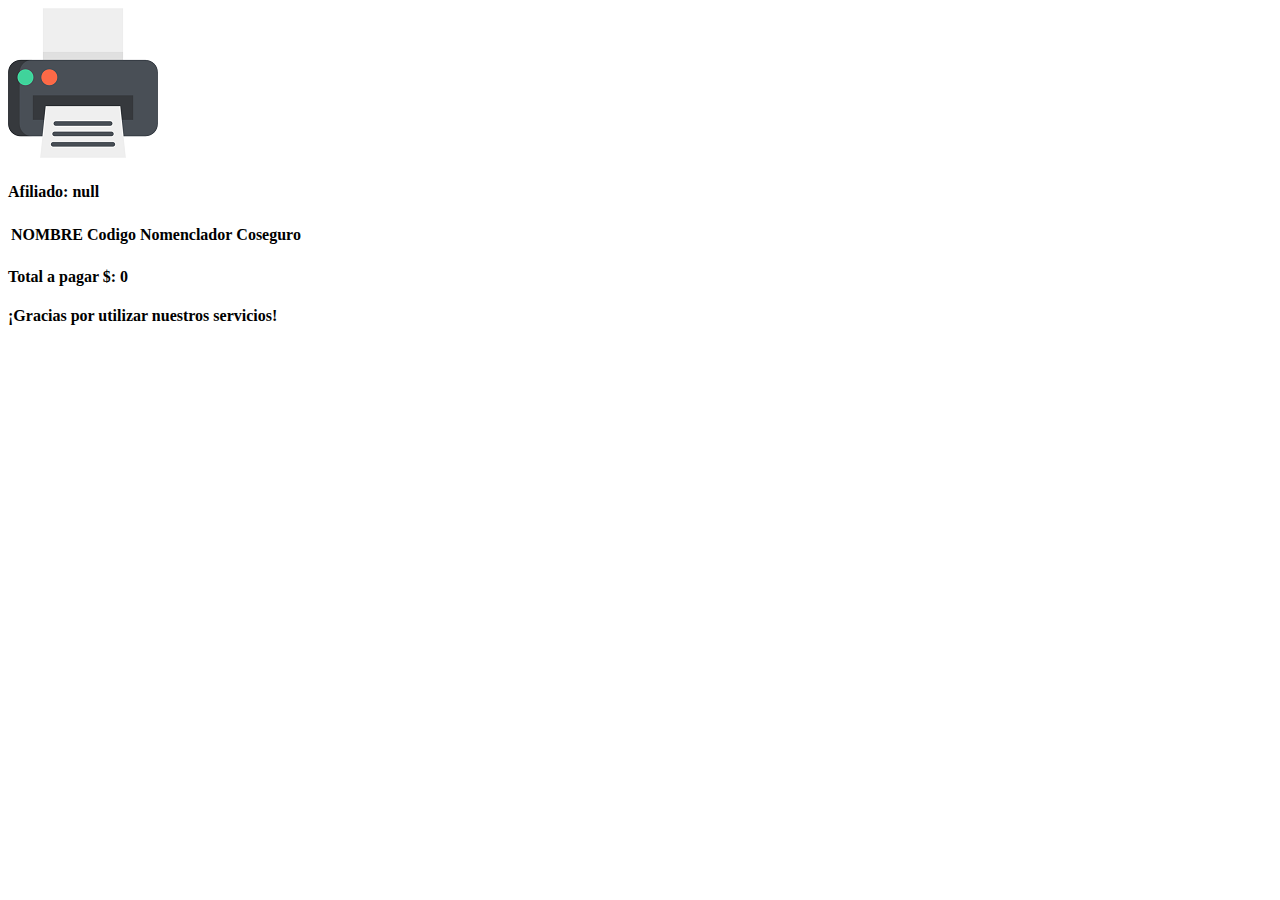
<file: sistema/impresion.html>
<!DOCTYPE html>
<html lang="en">
<head>
    <meta charset="UTF-8">
    <meta http-equiv="X-UA-Compatible" content="IE=edge">
    <meta name="viewport" content="width=device-width, initial-scale=1.0">
    <title>Impresion</title>
    <!--Link CSS-->
    <link rel="stylesheet" href="../sistema/style.css">
    <!--Link Bootstrap-->
    <link href="https://cdn.jsdelivr.net/npm/bootstrap@5.2.2/dist/css/bootstrap.min.css" rel="stylesheet" integrity="sha384-Zenh87qX5JnK2Jl0vWa8Ck2rdkQ2Bzep5IDxbcnCeuOxjzrPF/et3URy9Bv1WTRi" crossorigin="anonymous">
</head>
<body id="bodyimpresion">
    <div class="container">
        
      
    <div class="d-flex p-3 justify-content-center">
        <img class="image-center" src="../imagenes/impresora.png" alt="">
    </div>
    <h4 id="nombreafi" class="text-center d-flex p-3"></h4>
    <table class="table table-dark table-hover">
      <thead>
          <tr>
              <th>NOMBRE</th>
              <th>Codigo Nomenclador</th>
              <th>Coseguro</th>
          </tr>
      </thead>
      <tbody id="impresion">
          <!-- aqui tabla carrito -->
      </tbody>
  </table>
  <h4 id="totalimpresion" class="d-flex p-3"></h4>
  <div class="d-flex justify-content-center">
    <h4 >¡Gracias por utilizar nuestros servicios!</h4>
  </div>
</div>

  
<!--Link Bootstrap-->
<script src="https://cdn.jsdelivr.net/npm/bootstrap@5.2.2/dist/js/bootstrap.bundle.min.js" integrity="sha384-OERcA2EqjJCMA+/3y+gxIOqMEjwtxJY7qPCqsdltbNJuaOe923+mo//f6V8Qbsw3" crossorigin="anonymous"></script>
<!--Link JS-->
<script src="../sistema/arrays.js"></script>
<script src="../sistema/impresion.js"></script>
</body>
</html>
</file>
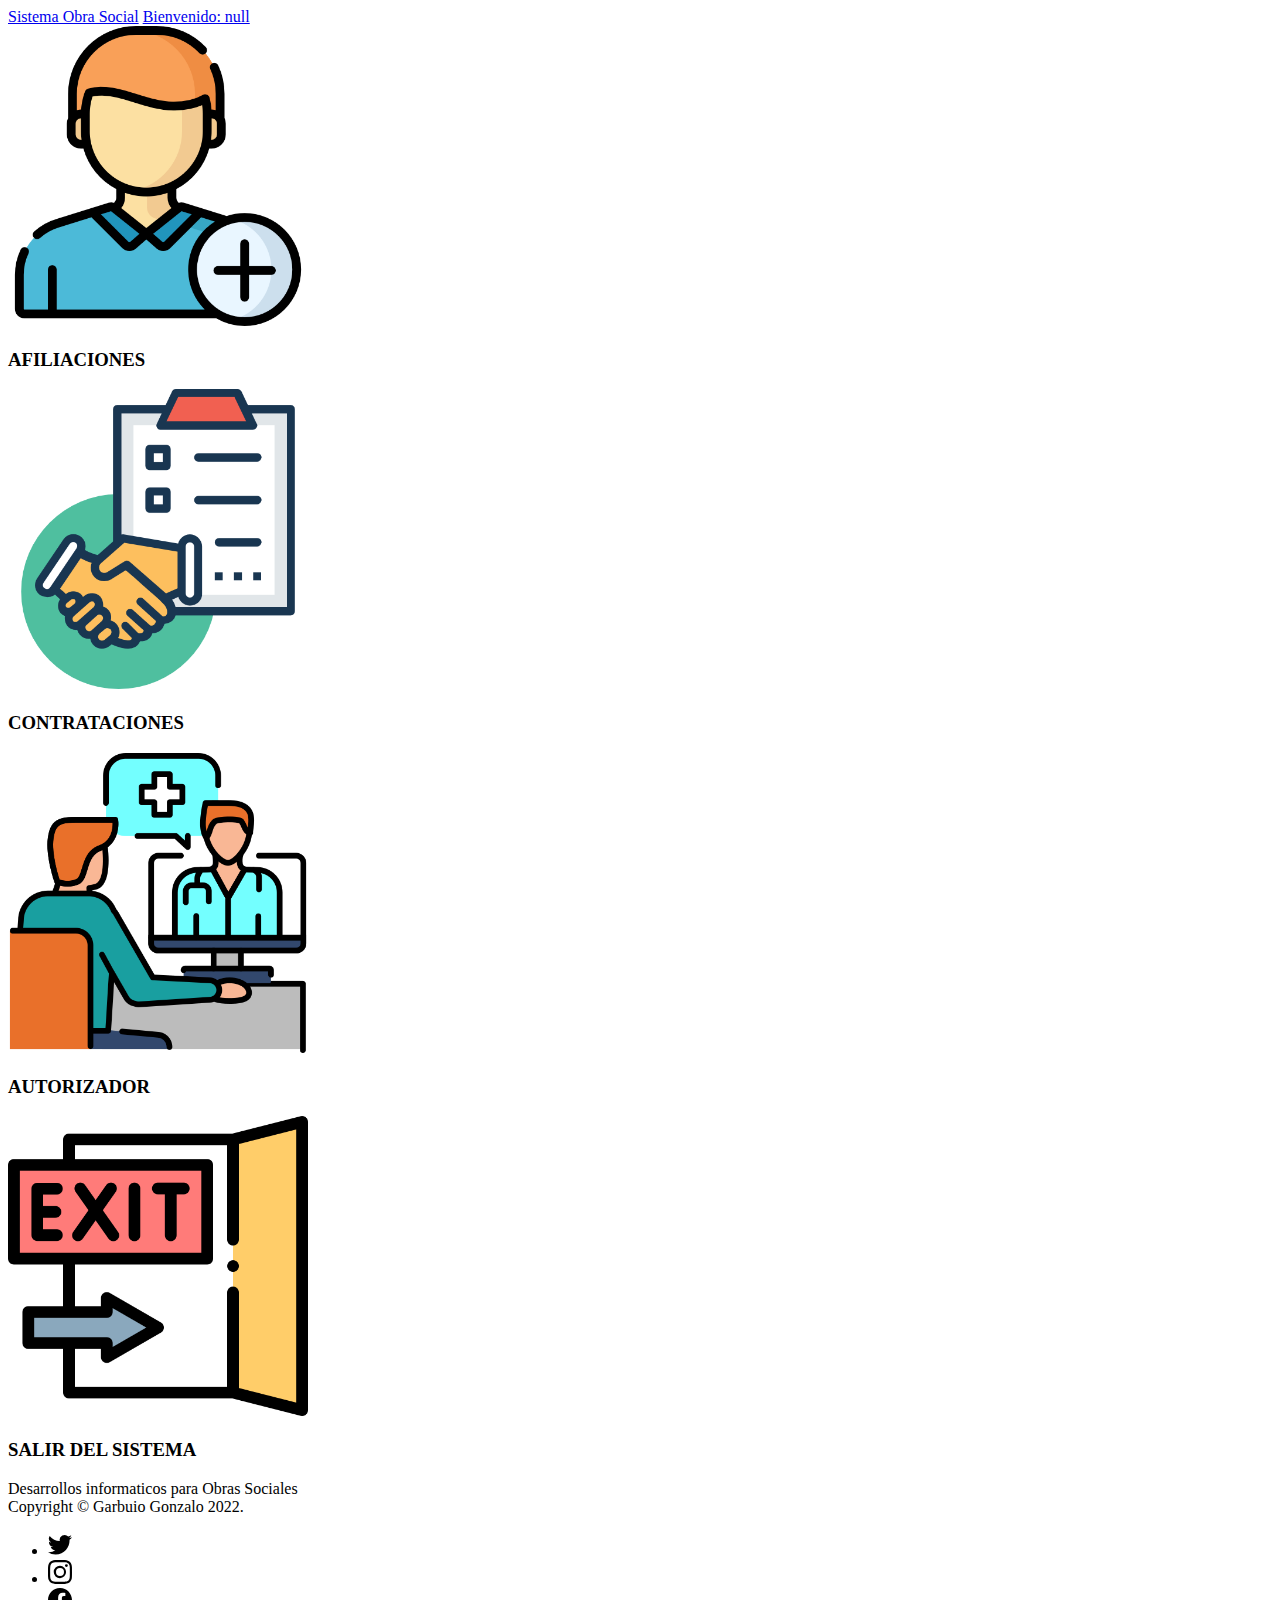
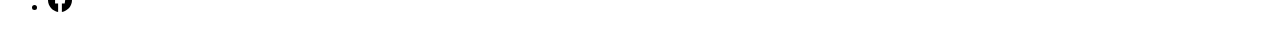
<file: sistema/sistema.html>
<!doctype html>
<html lang="en">
  <head>
    <meta charset="utf-8">
    <meta name="viewport" content="width=device-width, initial-scale=1">
    <!--Titulo-->
    <title>Sistema Obra Social</title>
    <!--Link CSS-->
    <link rel="stylesheet" href="../sistema/style.css">
    <!--Link icono-->
    <link rel="shortcut icon" href="../login/img/doctor-en-medicina.ico" type="image/x-icon">
    <!--Link Bootstrap-->
    <link href="https://cdn.jsdelivr.net/npm/bootstrap@5.2.2/dist/css/bootstrap.min.css" rel="stylesheet" integrity="sha384-Zenh87qX5JnK2Jl0vWa8Ck2rdkQ2Bzep5IDxbcnCeuOxjzrPF/et3URy9Bv1WTRi" crossorigin="anonymous">
    <link rel="canonical" href="https://getbootstrap.com/docs/5.2/examples/footers/">
  </head>
  <body>
<!--Header-->  
<header>
<!--MENU NAVBAR-->
  <nav class="navbar navbar-dark bg-dark">
     <div class="container-fluid">
        <a class="navbar-brand" href="#">Sistema Obra Social</a>
        <a id="bienvenidaafi" class="navbar-brand" href="#"></a>
    </div>
  </nav>
</header>
<section>
  <div class="container text-center d-flex p-5">
    <div class="row" id="texto">
      <div class="col">
        <a href="../sistema/Afiliados.html">
        <img src="../imagenes/afiliaciones.png" alt="" width="300px">
        <h3>AFILIACIONES</h3>
        </a>
      </div>
      <div class="col">
        <a href="../sistema/nomenclador.html">
        <img src="../imagenes/contrataciones.png" alt="" width="300px">
        <h3>CONTRATACIONES</h3>
      </a>
      </div>
      <div class="col">
        <a href="../sistema/autorizador.html">
        <img src="../imagenes/Autorizador.png" alt="" width="300px">
        <h3>AUTORIZADOR</h3>
      </a>
      </div>
      <div class="col">
        <a href="../index.html">
        <img src="../imagenes/salida.png" alt="" width="300px">
        <h3>SALIR DEL SISTEMA</h3>
      </a>
      </div>
    </div>
  </div>
</section>

<svg xmlns="http://www.w3.org/2000/svg" style="display: none;">
  <symbol id="bootstrap" viewBox="0 0 118 94">
    <title>Bootstrap</title>
    <path fill-rule="evenodd" clip-rule="evenodd" d="M24.509 0c-6.733 0-11.715 5.893-11.492 12.284.214 6.14-.064 14.092-2.066 20.577C8.943 39.365 5.547 43.485 0 44.014v5.972c5.547.529 8.943 4.649 10.951 11.153 2.002 6.485 2.28 14.437 2.066 20.577C12.794 88.106 17.776 94 24.51 94H93.5c6.733 0 11.714-5.893 11.491-12.284-.214-6.14.064-14.092 2.066-20.577 2.009-6.504 5.396-10.624 10.943-11.153v-5.972c-5.547-.529-8.934-4.649-10.943-11.153-2.002-6.484-2.28-14.437-2.066-20.577C105.214 5.894 100.233 0 93.5 0H24.508zM80 57.863C80 66.663 73.436 72 62.543 72H44a2 2 0 01-2-2V24a2 2 0 012-2h18.437c9.083 0 15.044 4.92 15.044 12.474 0 5.302-4.01 10.049-9.119 10.88v.277C75.317 46.394 80 51.21 80 57.863zM60.521 28.34H49.948v14.934h8.905c6.884 0 10.68-2.772 10.68-7.727 0-4.643-3.264-7.207-9.012-7.207zM49.948 49.2v16.458H60.91c7.167 0 10.964-2.876 10.964-8.281 0-5.406-3.903-8.178-11.425-8.178H49.948z"></path>
  </symbol>
  <symbol id="facebook" viewBox="0 0 16 16">
    <path d="M16 8.049c0-4.446-3.582-8.05-8-8.05C3.58 0-.002 3.603-.002 8.05c0 4.017 2.926 7.347 6.75 7.951v-5.625h-2.03V8.05H6.75V6.275c0-2.017 1.195-3.131 3.022-3.131.876 0 1.791.157 1.791.157v1.98h-1.009c-.993 0-1.303.621-1.303 1.258v1.51h2.218l-.354 2.326H9.25V16c3.824-.604 6.75-3.934 6.75-7.951z"/>
  </symbol>
  <symbol id="instagram" viewBox="0 0 16 16">
      <path d="M8 0C5.829 0 5.556.01 4.703.048 3.85.088 3.269.222 2.76.42a3.917 3.917 0 0 0-1.417.923A3.927 3.927 0 0 0 .42 2.76C.222 3.268.087 3.85.048 4.7.01 5.555 0 5.827 0 8.001c0 2.172.01 2.444.048 3.297.04.852.174 1.433.372 1.942.205.526.478.972.923 1.417.444.445.89.719 1.416.923.51.198 1.09.333 1.942.372C5.555 15.99 5.827 16 8 16s2.444-.01 3.298-.048c.851-.04 1.434-.174 1.943-.372a3.916 3.916 0 0 0 1.416-.923c.445-.445.718-.891.923-1.417.197-.509.332-1.09.372-1.942C15.99 10.445 16 10.173 16 8s-.01-2.445-.048-3.299c-.04-.851-.175-1.433-.372-1.941a3.926 3.926 0 0 0-.923-1.417A3.911 3.911 0 0 0 13.24.42c-.51-.198-1.092-.333-1.943-.372C10.443.01 10.172 0 7.998 0h.003zm-.717 1.442h.718c2.136 0 2.389.007 3.232.046.78.035 1.204.166 1.486.275.373.145.64.319.92.599.28.28.453.546.598.92.11.281.24.705.275 1.485.039.843.047 1.096.047 3.231s-.008 2.389-.047 3.232c-.035.78-.166 1.203-.275 1.485a2.47 2.47 0 0 1-.599.919c-.28.28-.546.453-.92.598-.28.11-.704.24-1.485.276-.843.038-1.096.047-3.232.047s-2.39-.009-3.233-.047c-.78-.036-1.203-.166-1.485-.276a2.478 2.478 0 0 1-.92-.598 2.48 2.48 0 0 1-.6-.92c-.109-.281-.24-.705-.275-1.485-.038-.843-.046-1.096-.046-3.233 0-2.136.008-2.388.046-3.231.036-.78.166-1.204.276-1.486.145-.373.319-.64.599-.92.28-.28.546-.453.92-.598.282-.11.705-.24 1.485-.276.738-.034 1.024-.044 2.515-.045v.002zm4.988 1.328a.96.96 0 1 0 0 1.92.96.96 0 0 0 0-1.92zm-4.27 1.122a4.109 4.109 0 1 0 0 8.217 4.109 4.109 0 0 0 0-8.217zm0 1.441a2.667 2.667 0 1 1 0 5.334 2.667 2.667 0 0 1 0-5.334z"/>
  </symbol>
  <symbol id="twitter" viewBox="0 0 16 16">
    <path d="M5.026 15c6.038 0 9.341-5.003 9.341-9.334 0-.14 0-.282-.006-.422A6.685 6.685 0 0 0 16 3.542a6.658 6.658 0 0 1-1.889.518 3.301 3.301 0 0 0 1.447-1.817 6.533 6.533 0 0 1-2.087.793A3.286 3.286 0 0 0 7.875 6.03a9.325 9.325 0 0 1-6.767-3.429 3.289 3.289 0 0 0 1.018 4.382A3.323 3.323 0 0 1 .64 6.575v.045a3.288 3.288 0 0 0 2.632 3.218 3.203 3.203 0 0 1-.865.115 3.23 3.23 0 0 1-.614-.057 3.283 3.283 0 0 0 3.067 2.277A6.588 6.588 0 0 1 .78 13.58a6.32 6.32 0 0 1-.78-.045A9.344 9.344 0 0 0 5.026 15z"/>
  </symbol>
</svg>

  <div class="container">
    <footer class="d-flex flex-wrap justify-content-between align-items-center py-3 my-4 border-top">
      <div class="col-md-4 d-flex align-items-start">
        <span class="mb-3 mb-md-0 text-muted">Desarrollos informaticos para Obras Sociales</span>
      </div>
      <div class="col-md-4 d-flex align-items-end">
        <span class="mb-3 mb-md-0 text-muted">Copyright © Garbuio Gonzalo 2022.</span>
      </div>
      <ul class="nav col-md-4 justify-content-end list-unstyled d-flex">
        <li class="ms-3"><a class="text-muted" href="https://twitter.com/gonzagarbu"><svg class="bi" width="24" height="24"><use xlink:href="#twitter"/></svg></a></li>
        <li class="ms-3"><a class="text-muted" href="https://www.instagram.com/gonzagarbu/?hl=es"><svg class="bi" width="24" height="24"><use xlink:href="#instagram"/></svg></a></li>
        <li class="ms-3"><a class="text-muted" href="https://www.facebook.com/gonzalo.garbuio"><svg class="bi" width="24" height="24"><use xlink:href="#facebook"/></svg></a></li>
      </ul>
    </footer>
  </div>

  

  <!--Link Bootstrap-->
  <script src="https://cdn.jsdelivr.net/npm/bootstrap@5.2.2/dist/js/bootstrap.bundle.min.js" integrity="sha384-OERcA2EqjJCMA+/3y+gxIOqMEjwtxJY7qPCqsdltbNJuaOe923+mo//f6V8Qbsw3" crossorigin="anonymous"></script>
<!--Link JS-->
<script src="../sistema/sistema.js"></script>
</body>
</html>
</file>
<file: sistema/style.css>
section a {
    text-decoration: none;
    color: black;
}
</file>
